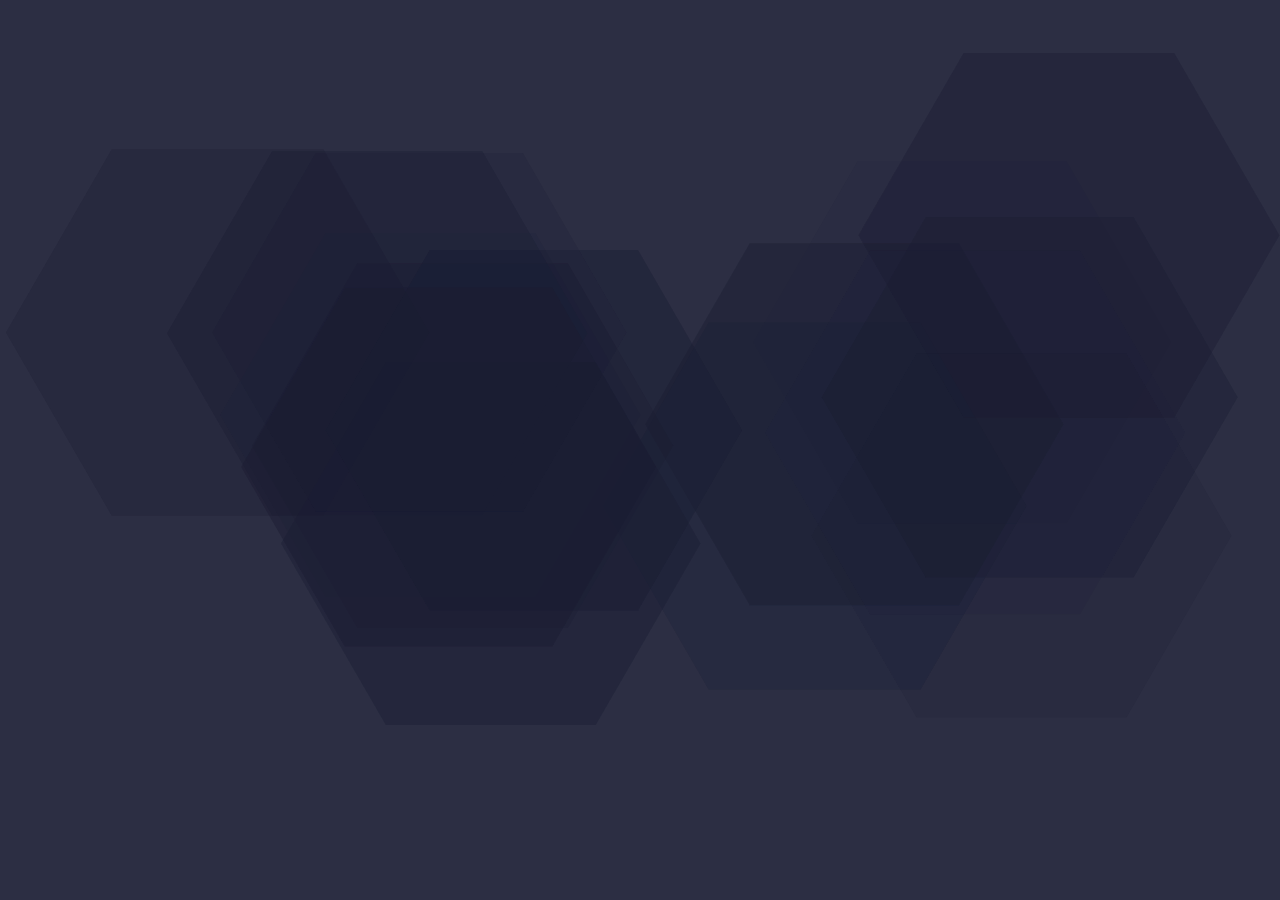
<file: sponsors/particle-background/index.html>
<!DOCTYPE html>
<html lang="en">
<head>
  <meta charset="utf-8">
  <title>particles background</title>
  <meta name="author" content="The Asymptote"/>
  <meta name="viewport" content="width=device-width, initial-scale=1.0, minimum-scale=1.0, maximum-scale=1.0, user-scalable=no">
  <link rel="stylesheet" media="screen" href="css/style.css">
</head>
<body>


<!-- particles.js container -->
<div id="particles-js"></div>


<!-- scripts -->
<script src="js/particles.js"></script>
<script src="js/app.js"></script>


</body>
</html>
</file>
<file: sponsors/particle-background/css/style.css>
/* =============================================================================
   HTML5 CSS Reset Minified - Eric Meyer
   ========================================================================== */

html,body,div,span,object,iframe,h1,h2,h3,h4,h5,h6,p,blockquote,pre,abbr,address,cite,code,del,dfn,em,img,ins,kbd,q,samp,small,strong,sub,sup,var,b,i,dl,dt,dd,ol,ul,li,fieldset,form,label,legend,table,caption,tbody,tfoot,thead,tr,th,td,article,aside,canvas,details,figcaption,figure,footer,header,hgroup,menu,nav,section,summary,time,mark,audio,video{margin:0;padding:0;border:0;outline:0;font-size:100%;vertical-align:baseline;background:transparent}
body{line-height:1}
article,aside,details,figcaption,figure,footer,header,hgroup,menu,nav,section{display:block}
nav ul{list-style:none}
blockquote,q{quotes:none}
blockquote:before,blockquote:after,q:before,q:after{content:none}
a{margin:0;padding:0;font-size:100%;vertical-align:baseline;background:transparent;text-decoration:none}
mark{background-color:#ff9;color:#000;font-style:italic;font-weight:bold}
del{text-decoration:line-through}
abbr[title],dfn[title]{border-bottom:1px dotted;cursor:help}
table{border-collapse:collapse;border-spacing:0}
hr{display:block;height:1px;border:0;border-top:1px solid #ccc;margin:1em 0;padding:0}
input,select{vertical-align:middle}
li{list-style:none}


/* =============================================================================
   My CSS
   ========================================================================== */

/* ---- base ---- */

html,body{
	width:100%;
	height:100%;
	xbackground:#111;
}

html{
  -webkit-tap-highlight-color: rgba(0, 0, 0, 0);
}

body{
  font:normal 75% Arial, Helvetica, sans-serif;
}

canvas{
  display:block;
  vertical-align:bottom;
}


/* ---- stats.js ---- */

.count-particles{
  background: #000022;
  position: absolute;
  top: 48px;
  left: 0;
  width: 80px;
  color: #13E8E9;
  font-size: .8em;
  text-align: left;
  text-indent: 4px;
  line-height: 14px;
  padding-bottom: 2px;
  font-family: Helvetica, Arial, sans-serif;
  font-weight: bold;
}

.js-count-particles{
  font-size: 1.1em;
}

#stats,
.count-particles{
  -webkit-user-select: none;
  margin-top: 5px;
  margin-left: 5px;
}

#stats{
  border-radius: 3px 3px 0 0;
  overflow: hidden;
}

.count-particles{
  border-radius: 0 0 3px 3px;
}


/* ---- particles.js container ---- */

#particles-js{
  width: 100%;
  height: 100%;
  background-color: rgb(44,46,67);
  background-image: url('');
  background-size: cover;
  background-position: 50% 50%;
  background-repeat: no-repeat;
}
</file>
